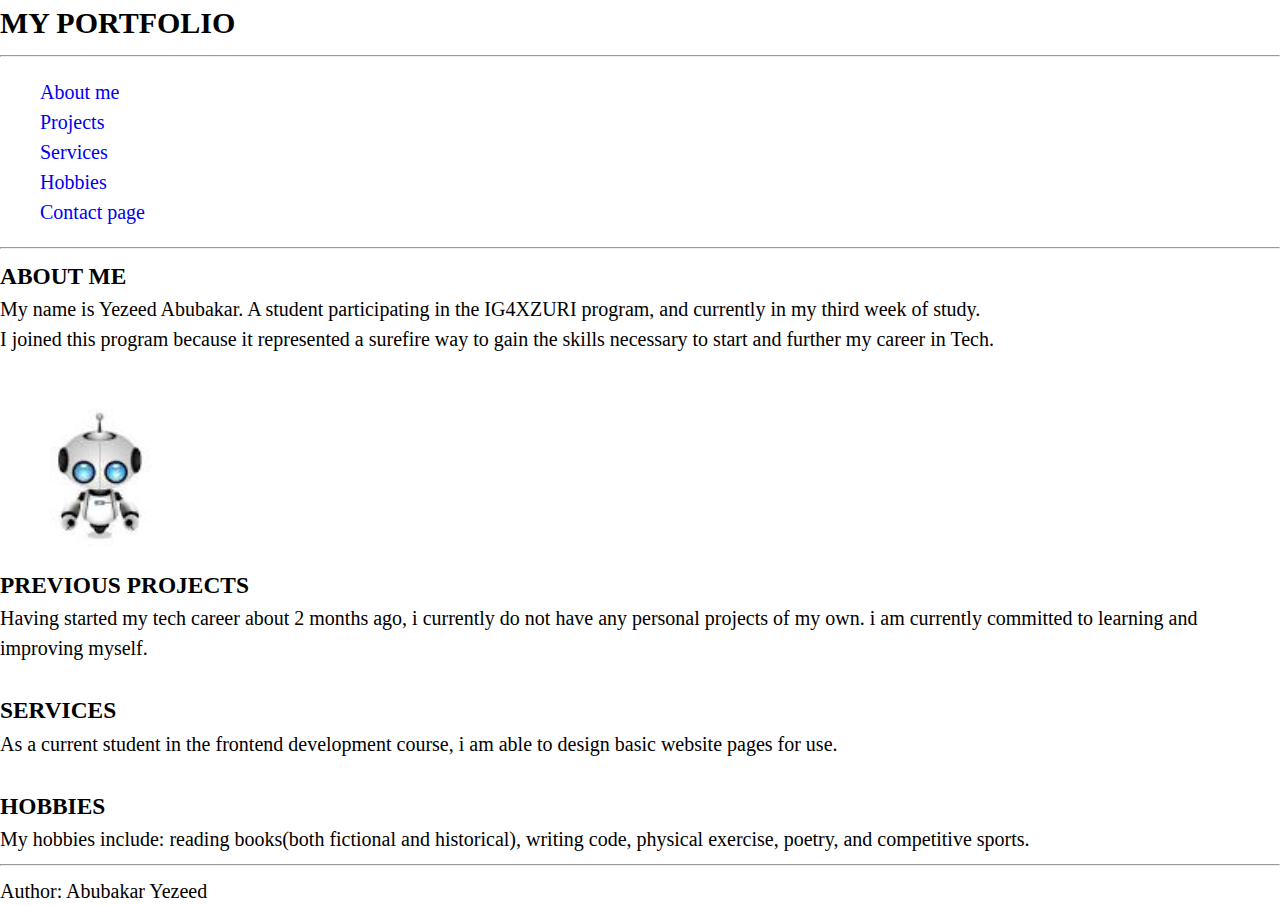
<file: index.html>
<!DOCTYPE html>
<html>

<head>
  <meta charset="utf-8">
  <meta name="viewport" content="width=device-width">
  <title>MY PORTFOLIO</title>
  <link href="style.css" rel="stylesheet" type="text/css" />
  <style>
  
  </style>
</head>

<body>
 <header>
   <h2>MY PORTFOLIO</h2>
   <hr>
   <nav>
   <ul>
     <li><a href=#abt-me>About me</a></li>
     <li><a href=#pr-pj>Projects</a></li>
     <li><a href=#Srvc>Services</a></li>
     <li><a href=#hbs>Hobbies</a></li>
      <li><a href=contact.html target="_blank">Contact page</a></li>
   </ul>
     </nav>
   <hr>
 </header>
  <main>
    <h3 id="abt-me">
      ABOUT ME
    </h3>
    <p>My name is Yezeed Abubakar. A student participating in the IG4XZURI program, and currently in my third week of study.</p>
    <p>
      I joined this program because it represented a surefire way to gain the skills necessary to start and further my career in Tech.
    </p><br>
    <img src="[data-uri]"  alt="My picture" style="width: 200px">
    <h3 id="pr-pj">PREVIOUS PROJECTS</h3>
    <p>Having started my tech career about 2 months ago, i currently do not have any personal projects of my own. i am currently committed to learning and improving myself.</p>
    <br>
    <h3 id="Srvc">SERVICES</h3>
    <p>As a current student in the frontend development course, i am able to design basic website pages for use.</p>
    <br>
    <h3 id="hbs">HOBBIES</h3>
    <p>My hobbies include: reading books(both fictional and historical), writing code, physical exercise, poetry, and competitive sports.</p>
  </main>
  <hr>
  <footer>
  <p>Author: Abubakar Yezeed</p>
</footer>
</body>

</html>
</file>
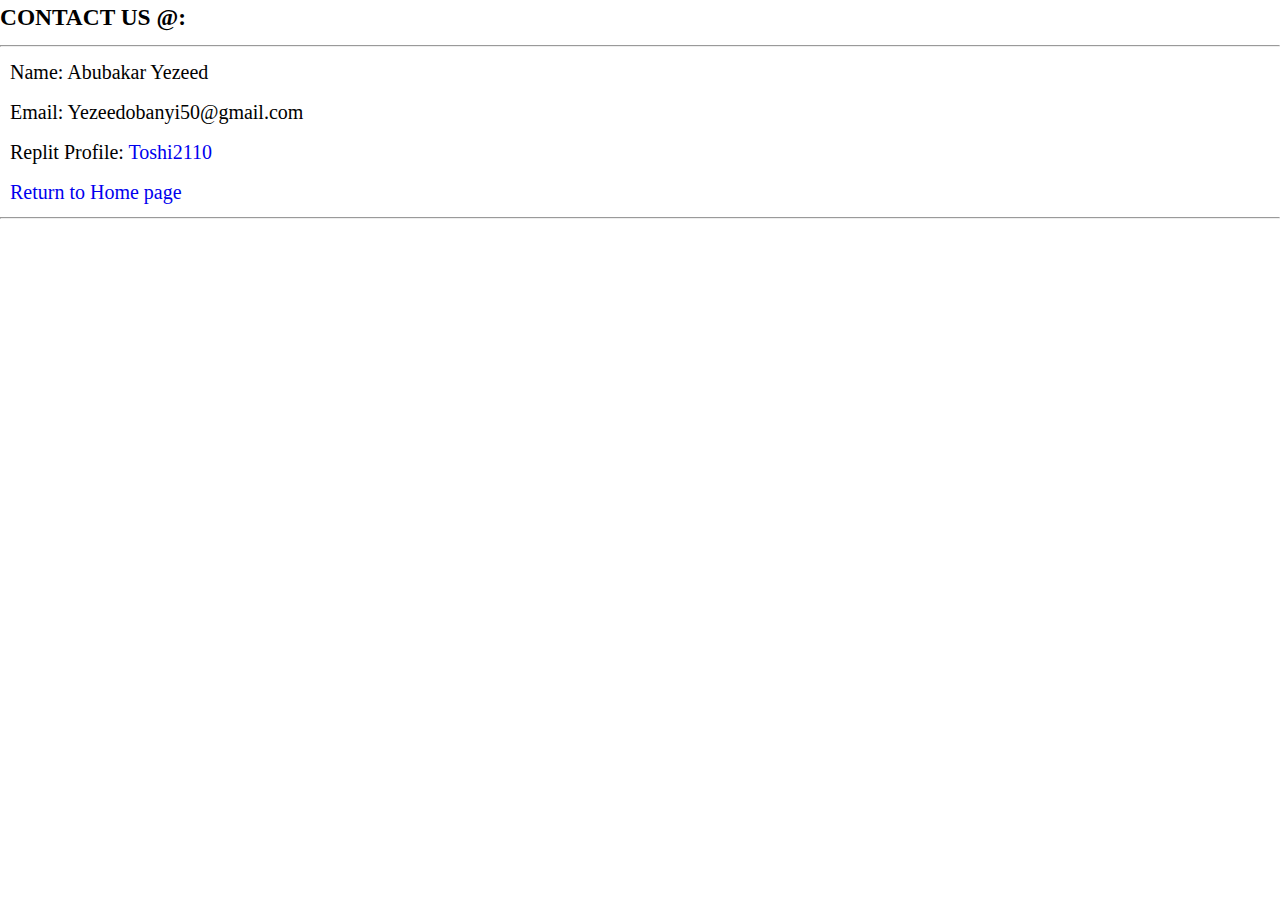
<file: contact.html>
<!DOCTYPE html>
<html>

<head>
  <meta charset="utf-8">
  <meta name="viewport" content="width=device-width">
  <title>CONTACT US</title>
   <link href="style.css" rel="stylesheet" type="text/css" />
  <style>
  </style>
</head>
<body>
  <h3>CONTACT US @:
  </h3>
  <hr>
  <div class="container">
    <p class="bder">Name: Abubakar Yezeed</p>
<p class="bder">Email: Yezeedobanyi50@gmail.com</p>
<p class="bder">Replit Profile: <a href="https://replit.com/@Toshi2110" target="_blank">Toshi2110</a></p>
<p class="bder" ><a href=index.html>Return to Home page</a></p>
    <hr>
  </div>


</body>
 </header>
</file>
<file: style.css>
/* Box sizing rules */
*,
*::before,
*::after {
  box-sizing: border-box;
}

/* Remove default margin */
body,
h1,
h2,
h3,
h4,
p,
figure,
blockquote,
dl,
dd {
  margin: 0;
}

/* Remove list styles on ul, ol elements with a list role, which suggests default styling will be removed */
ul[role='list'],
ol[role='list'] {
  list-style: none;
}

/* Set core root defaults */
html:focus-within {
  scroll-behavior: smooth;
}

/* Set core body defaults */
body {
  height: 100%;
  text-rendering: optimizeSpeed;
  line-height: 1.5;
  font-size: 20px;
}

/* A elements that don't have a class get default styles */
a:not([class]) {
  text-decoration-skip-ink: auto;
}

/* Make images easier to work with */
img,
picture {
  max-width: 100%;
  display: block;
}

/* Inherit fonts for inputs and buttons */
input,
button,
textarea,
select {
  font: inherit;
}

/* Remove all animations, transitions and smooth scroll for people that prefer not to see them */
@media (prefers-reduced-motion: reduce) {
  html:focus-within {
   scroll-behavior: auto;
  }
  
  *,
  *::before,
  *::after {
    animation-duration: 0.01ms !important;
    animation-iteration-count: 1 !important;
    transition-duration: 0.01ms !important;
    scroll-behavior: auto !important;
  }
}

a{
  text-decoration: none;
}
h3{
  font-style: sans-serif;
}
ul{
  list-style: none;
}
.container{
font-size: 20px;
}
.bder{
  margin: 10px;
}
</file>
